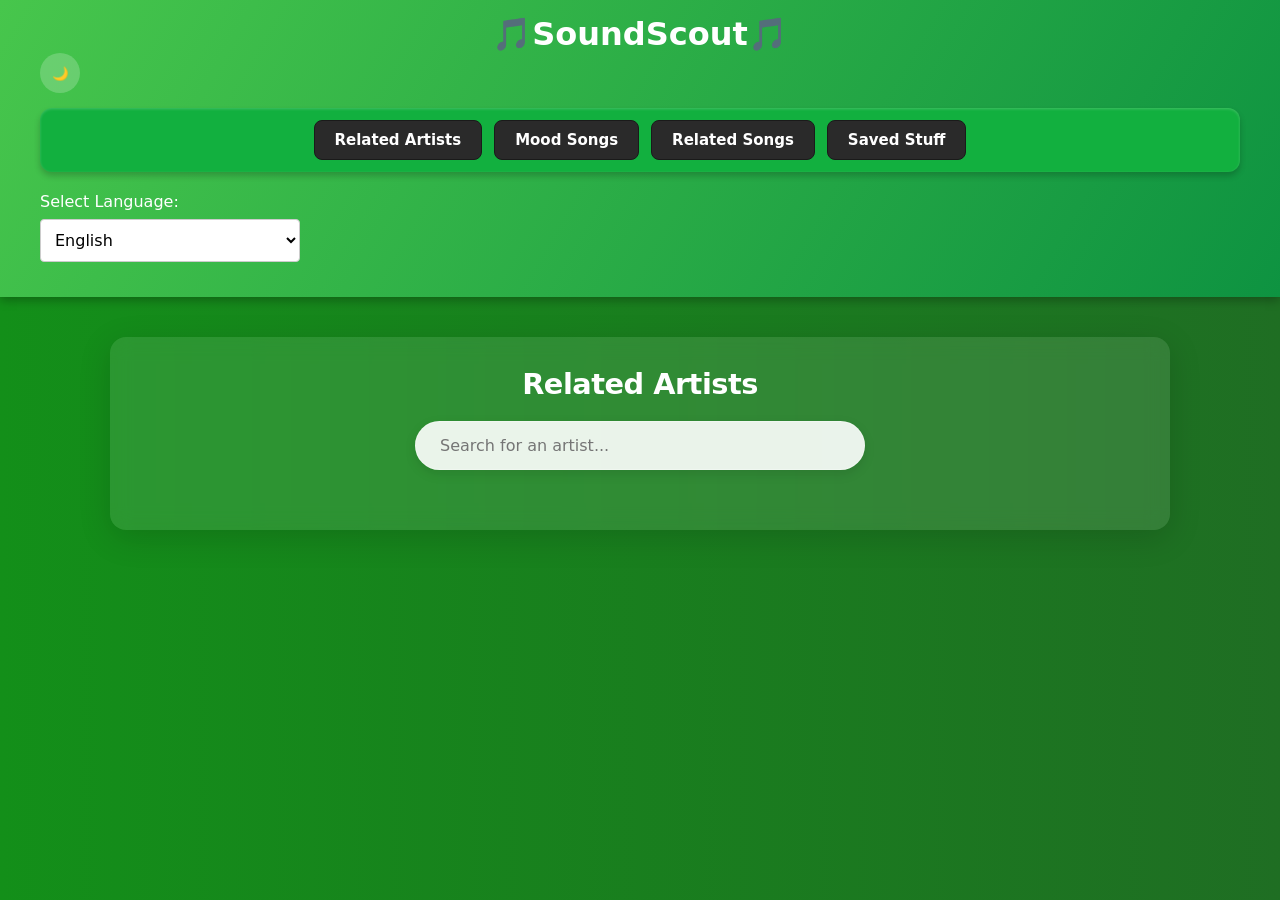
<file: Home.html>
<!DOCTYPE html>
<html lang="en">

<head>
    <meta charset="UTF-8">
    <meta name="viewport" content="width=device-width, initial-scale=1.0">
    <title>SoundScout</title>
    <link rel="stylesheet" href="style.css">
    <link rel="stylesheet" href="darkmode.css">
</head>

<body>
    <header>
        <h1 style="text-align: center" class="main-title">🎵SoundScout🎵</h1>
        <div class="header-top">
           <div class="switch-darkmode">
    <button id="theme-toggle" aria-label="Toggle dark mode">🌙</button>

</div>
            </div>
        </div>
   
        <nav class="navBar">
            <button class="btn-nav" id="btn-related-artists">Related Artists</button>
            <button class="btn-nav" id="btn-mood-songs">Mood Songs</button>
            <button class="btn-nav" id="btn-related-songs">Related Songs</button>
            <button class="btn-nav" id="btn-saved-stuff">Saved Stuff</button>
        </nav>
        <div class="settings-container">
  <div class="setting-group">
    <label for="language-select">Select Language:</label>
    <select id="language-select" class="dropdown1">
      <option value="en">English</option>
      <option value="es">Spanish</option>
      <option value="zh">Mandarin</option>
      <option value="ru">Russian</option>
      <option value="fr">French</option>
      <option value="it">Italian</option>
      <option value="hi">Hindi</option>
      <option value="tr">Turkish</option>
      <option value="ja">Japanese</option>
    </select>
  </div>
    </header>

    <main class="container">
        <div class="content-section related-artist">
            <h2 class="title">Related Artists</h2>
            <div class="search-bar">
                <input type="text" placeholder="Search for an artist..." id="artist-search">
            </div>
            <div class="artist-card-holder" id="artistHolder"></div>
        </div>

        <div class="content-section mood-song hidden">
            <h2 class="title">Mood Song</h2>
            <div class="dropdown">
                <div class="song-card-container" id="moodSongHolder"></div>
                <button class="dropdown-toggle" type="button" id="dropdownMenuButton" aria-haspopup="true" aria-expanded="false">
                    Select Mood
                </button>
                <div class="dropdownMenu">
                    <a href="#" class="dropDown-item">Sad</a>
                    <a href="#" class="dropDown-item">Happy</a>
                    <a href="#" class="dropDown-item">Energetic</a>
                    <a href="#" class="dropDown-item">Depressed</a>
                    <a href="#" class="dropDown-item">Angry</a>
                    <a href="#" class="dropDown-item">Anxious</a>
                    <a href="#" class="dropDown-item">Relaxed</a>
                </div>
            </div>
        </div>

        <div class="content-section related-songs hidden">
            <h2 class="title">Related Songs</h2>
            <div class="search-bar">
                <input type="text" id="song-search" placeholder="Search for a song...">
            </div>
            <div class="song-card-container" id="songCard-container"></div>
        </div>


      <div class="content-section saved-stuff-section hidden">
    <h2 class="title">Saved Stuff</h2>
    <p class="section-subtitle">Your collection of bookmarked tracks and artists</p>
    <div class="saved-container" id="savedItemsHolder"></div>
    <div class="setting-group">
    <button id="clear-storage-btn" class="danger-button">Clear All Data</button>
  </div>
</div>
</div>
    </main>

    <script src="javascript/api.js"></script>
    <script src="javascript/localStorage.js"></script>
    <script src="javascript/script.js"></script>
    <script src="javascript/language.js"></script>
</body>

</html>
</file>
<file: style.css>
/* --- RESET & GLOBAL STYLES --- */
* {
    box-sizing: border-box;
    margin: 0;
    padding: 0;
    font-family: 'Segoe UI', system-ui, -apple-system, sans-serif;
}

body {
    background: linear-gradient(270deg, #1f6e23 0%, #138f19 100%);
    min-height: 100vh;
    color: #ffffff;
}

/* --- HEADER & NAVIGATION --- */
header {
    background: linear-gradient(300deg, #0e9341 0%, #47c64c 100%);
    padding: 15px 20px;
    color: white;
    box-shadow: 0 3px 10px rgba(0, 0, 0, 0.3);
}

.header-top {
    display: flex;
    justify-content: space-between;
    align-items: center;
    max-width: 1200px;
    margin: 0 auto 15px auto;
}

.title {
    font-size: 2.2rem;
    font-weight: 800;
    letter-spacing: -0.5px;
}

.navBar {
    display: flex;
    flex-wrap: wrap;
    padding: 12px 25px;
    background-color: rgb(18, 176, 63); 
    justify-content: center;
    gap: 12px;
    box-shadow: inset 0 1px 3px rgba(255,255,255,0.2), 0 4px 6px rgba(0, 0, 0, 0.2);
    border-radius: 12px; 
    max-width: 1200px;
    margin: 0 auto;
}

/* --- NAVIGATION BUTTONS --- */
.btn-nav {
    padding: 10px 20px;
    font-size: 15px;
    font-weight: 600;
    background-color: #2a2a2a; 
    border: 1px solid #1a1a1a;
    border-radius: 8px;
    color: #ffffff;
    cursor: pointer;
    transition: background-color 0.2s, transform 0.2s, box-shadow 0.2s;
}

.btn-nav:hover {
    background-color: #3e3e3e; 
    transform: translateY(-2px);
    box-shadow: 0 4px 8px rgba(0,0,0,0.2);
}

.btn-nav:active {
    transform: translateY(0);
}

/* --- MAIN CONTAINER & CONTENT --- */
.container {
    max-width: 1100px;
    margin: 40px auto;
    padding: 0 20px;
    text-align: center;
}

.content-section {
    background: rgba(255, 255, 255, 0.1);
    padding: 30px;
    border-radius: 16px;
    backdrop-filter: blur(10px);
    box-shadow: 0 8px 32px rgba(0, 0, 0, 0.15);
    margin-bottom: 30px;
}

.content-section .title {
    margin-bottom: 20px;
    font-size: 1.8rem;
}

.section-subtitle {
    color: #e0e0e0;
    margin-bottom: 25px;
    font-size: 0.95rem;
}

.hidden {
    display: none !important;
}

/* --- SEARCH BAR --- */
.search-bar {
    margin-bottom: 30px;
}

.search-bar input {
    width: 100%;
    max-width: 450px;
    padding: 14px 24px;
    border-radius: 30px;
    border: 1px solid rgba(255, 255, 255, 0.3);
    background: rgba(255, 255, 255, 0.9);
    color: #222;
    font-size: 16px;
    outline: none;
    box-shadow: 0 4px 12px rgba(0, 0, 0, 0.1);
    transition: all 0.2s;
}

.search-bar input:focus {
    background: #ffffff;
    box-shadow: 0 4px 16px rgba(0, 0, 0, 0.2), 0 0 0 3px rgba(71, 198, 76, 0.4);
}

/* --- DYNAMIC GRID LAYOUTS (ARTISTS & SONGS) --- */
.artist-card-holder, 
.song-card-container,
.saved-container {
    display: grid;
    grid-template-columns: repeat(auto-fill, minmax(160px, 1fr));
    gap: 20px;
    margin-top: 20px;
}

/* --- CARDS --- */
.artist-card, .song-card {
    background: rgba(0, 0, 0, 0.3);
    padding: 15px;
    border-radius: 12px;
    border: 1px solid rgba(255, 255, 255, 0.05);
    transition: transform 0.2s, background-color 0.2s;
    display: flex;
    flex-direction: column;
    align-items: center;
    text-align: center;
}

.artist-card:hover, .song-card:hover {
    transform: scale(1.04);
    background: rgba(0, 0, 0, 0.45);
}

.artist-card-img, .song-card-img {
    width: 120px;
    height: 120px;
    border-radius: 50%; /* Perfect circles for artists */
    object-fit: cover;
    margin-bottom: 12px;
    box-shadow: 0 4px 8px rgba(0,0,0,0.3);
}

.song-card-img {
    border-radius: 8px; /* Slightly rounded squares for albums/songs */
}

.artist-card p, .song-card p {
    font-size: 14px;
    font-weight: 600;
    word-break: break-word;
    color: #fff;
}

.song-card-artist {
    font-size: 12px !important;
    color: #b3b3b3 !important;
    margin-top: 4px;
    font-weight: 400 !important;
}

/* --- DROPDOWN SYSTEM --- */
.dropdown {
    position: relative;
    display: inline-block;
}

.dropdown-toggle {
    padding: 12px 24px;
    font-size: 16px;
    font-weight: 600;
    background-color: #2a2a2a; 
    border: 1px solid #1a1a1a;
    border-radius: 8px;
    color: #ffffff;
    cursor: pointer;
    transition: background-color 0.2s;
}

.dropdown-toggle:hover {
    background-color: #3e3e3e;
}

.dropdownMenu {
    display: none; 
    position: absolute;
    left: 50%;
    transform: translateX(-50%);
    background-color: #2a2a2a;
    min-width: 180px;
    box-shadow: 0px 8px 24px rgba(0, 0, 0, 0.4);
    border-radius: 8px;
    z-index: 100;
    margin-top: 8px;
    padding: 6px 0;
    border: 1px solid rgba(255,255,255,0.05);
}

.dropDown-item {
    color: #ffffff;
    padding: 12px 20px;
    display: block;
    text-align: left;
    font-size: 15px;
    text-decoration: none;
    transition: background-color 0.15s;
}

.dropDown-item:hover {
    background-color: #444444;
}

/* Standardized visibility helper class driven via JavaScript */
.dropdownMenu.show-menu {
    display: block;
}

/* --- DARKMODE TOGGLE BUTTON PLACEHOLDER --- */
.switch-darkmode button {
    width: 40px;
    height: 40px;
    border-radius: 50%;
    border: none;
    background-color: rgba(255, 255, 255, 0.2);
    cursor: pointer;
    transition: background-color 0.2s;
}

.switch-darkmode button:hover {
    background-color: rgba(255, 255, 255, 0.3);
}

/* Cards layout setup */
.artist-card, .song-card {
    display: flex;
    flex-direction: column;
    justify-content: space-between;
    height: 100%;
    min-height: 250px;
}

/* Save & Delete button custom layouts */
.save-btn, .delete-btn {
    margin-top: auto;
    padding: 8px 14px;
    border-radius: 20px;
    font-size: 13px;
    font-weight: 600;
    cursor: pointer;
    width: 90%;
    border: none;
    transition: transform 0.2s, background-color 0.2s;
}

.save-btn {
    background-color: #1db954;
    color: white;
}

.save-btn:hover {
    background-color: #1ed760;
    transform: scale(1.04);
}

.delete-btn {
    background-color: rgba(255, 69, 58, 0.15);
    color: #ff453a;
    border: 1px solid rgba(255, 69, 58, 0.3);
}

.delete-btn:hover {
    background-color: #ff453a;
    color: white;
    transform: scale(1.04);
}

.no-saves {
    grid-column: 1 / -1;
    color: #b3b3b3;
    font-style: italic;
    padding: 30px 0;
}

/* Container Layout */
.settings-container {
  font-family: Arial, sans-serif;
  padding: 20px;
  display: flex;
  flex-direction: column;
  gap: 20px;
  max-width: 300px;
}

.setting-group {
  display: flex;
  flex-direction: column;
  gap: 8px;
}

/* Dropdown Styling */
.dropdown1 {
  padding: 10px;
  font-size: 16px;
  border: 1px solid #ccc;
  border-radius: 4px;
  background-color: #fff;
  cursor: pointer;
}

.dropdown1:focus {
  outline: none;
  border-color: #007bff;
}

/* Red Clear Button Styling */
.danger-button {
  padding: 12px;
  font-size: 16px;
  font-weight: bold;
  color: #fff;
  background-color: #dc3545; /* Red */
  border: none;
  border-radius: 4px;
  cursor: pointer;
  transition: background-color 0.2s ease;
}

.danger-button:hover {
  background-color: #bd2130; /* Darker red on hover */
}

.danger-button:active {
  background-color: #b21f2d;
}
</file>
<file: darkmode.css>
/* --- DARK THEME OVERRIDES --- */
body.dark-theme {
    background: linear-gradient(270deg, #121212 0%, #1c1c1c 100%);
    color: #f0f0f0;
}

body.dark-theme header {
    background: linear-gradient(300deg, #181818 0%, #282828 100%);
    box-shadow: 0 3px 15px rgba(0, 0, 0, 0.6);
}

body.dark-theme .navBar {
    background-color: #282828;
    box-shadow: inset 0 1px 1px rgba(255,255,255,0.05), 0 4px 12px rgba(0, 0, 0, 0.5);
}

body.dark-theme .btn-nav {
    background-color: #121814; /* Dark tint with a hint of green */
    border: 1px solid #1dd65f; /* Green border accent */
    color: #1dd65f;
}

body.dark-theme .btn-nav:hover {
    background-color: #1dd65f;
    color: #121212;
}

body.dark-theme .content-section {
    background: rgba(255, 255, 255, 0.03);
    box-shadow: 0 8px 32px rgba(0, 0, 0, 0.5);
    border: 1px solid rgba(255, 255, 255, 0.05);
}

body.dark-theme .search-bar input {
    background: rgba(35, 35, 35, 0.9);
    color: #ffffff;
    border: 1px solid rgba(255, 255, 255, 0.1);
}

body.dark-theme .search-bar input:focus {
    background: #2a2a2a;
    box-shadow: 0 4px 16px rgba(0, 0, 0, 0.5), 0 0 0 3px rgba(29, 185, 84, 0.4);
}

body.dark-theme .artist-card, 
body.dark-theme .song-card {
    background: rgba(255, 255, 255, 0.04);
}

body.dark-theme .artist-card:hover, 
body.dark-theme .song-card:hover {
    background: rgba(255, 255, 255, 0.08);
}

body.dark-theme .switch-darkmode button {
    background-color: rgba(255, 255, 255, 0.1);
    color: #fff;
}
</file>
